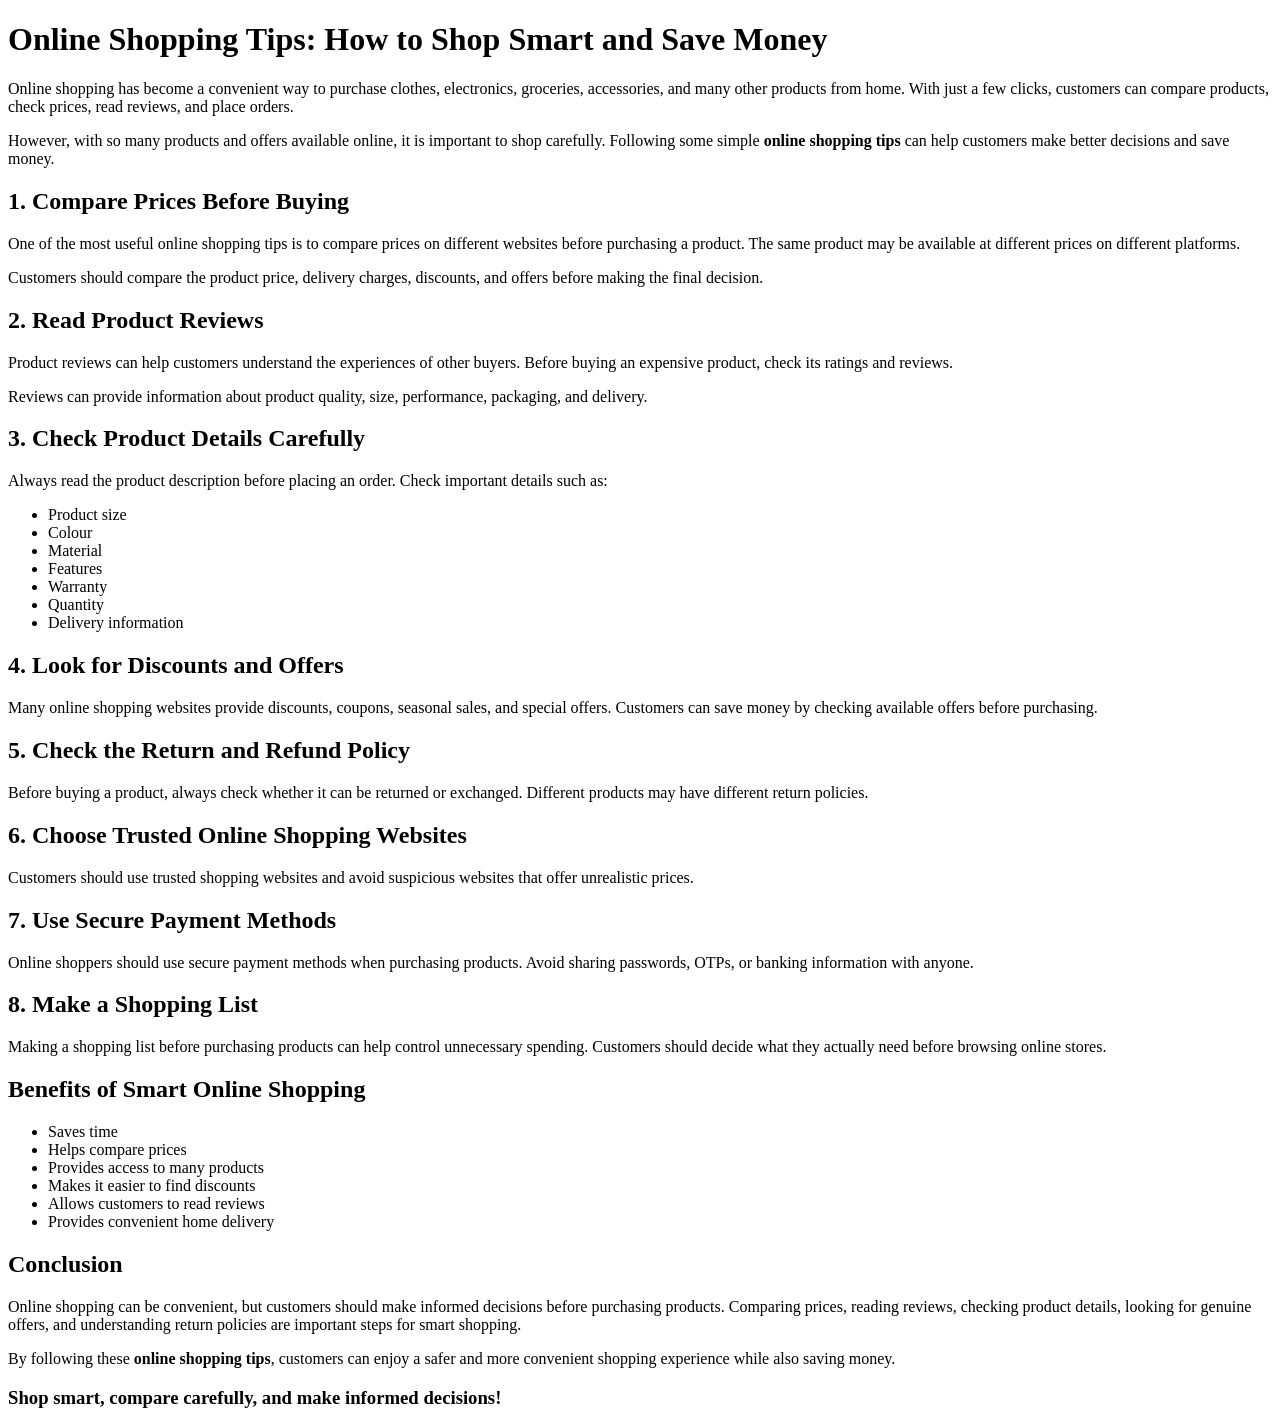
<file: templates/blog.html>
<!DOCTYPE html>
<html lang="en">
<head>
    <meta charset="UTF-8">

    <meta name="viewport" content="width=device-width, initial-scale=1.0">

    <title>Online Shopping Tips: How to Shop Smart and Save Money</title>

    <meta name="description"
          content="Discover useful online shopping tips to compare prices, find discounts, check reviews, and shop safely while saving money.">

    <meta name="keywords"
          content="Online Shopping Tips, Online Shopping, Smart Shopping, Save Money Online, Online Shopping Guide">
</head>

<body>

    <h1>Online Shopping Tips: How to Shop Smart and Save Money</h1>

    <p>
        Online shopping has become a convenient way to purchase clothes,
        electronics, groceries, accessories, and many other products from home.
        With just a few clicks, customers can compare products, check prices,
        read reviews, and place orders.
    </p>

    <p>
        However, with so many products and offers available online, it is
        important to shop carefully. Following some simple
        <strong>online shopping tips</strong> can help customers make better
        decisions and save money.
    </p>

    <h2>1. Compare Prices Before Buying</h2>

    <p>
        One of the most useful online shopping tips is to compare prices on
        different websites before purchasing a product. The same product may
        be available at different prices on different platforms.
    </p>

    <p>
        Customers should compare the product price, delivery charges,
        discounts, and offers before making the final decision.
    </p>

    <h2>2. Read Product Reviews</h2>

    <p>
        Product reviews can help customers understand the experiences of other
        buyers. Before buying an expensive product, check its ratings and
        reviews.
    </p>

    <p>
        Reviews can provide information about product quality, size,
        performance, packaging, and delivery.
    </p>

    <h2>3. Check Product Details Carefully</h2>

    <p>
        Always read the product description before placing an order.
        Check important details such as:
    </p>

    <ul>
        <li>Product size</li>
        <li>Colour</li>
        <li>Material</li>
        <li>Features</li>
        <li>Warranty</li>
        <li>Quantity</li>
        <li>Delivery information</li>
    </ul>

    <h2>4. Look for Discounts and Offers</h2>

    <p>
        Many online shopping websites provide discounts, coupons, seasonal
        sales, and special offers. Customers can save money by checking
        available offers before purchasing.
    </p>

    <h2>5. Check the Return and Refund Policy</h2>

    <p>
        Before buying a product, always check whether it can be returned or
        exchanged. Different products may have different return policies.
    </p>

    <h2>6. Choose Trusted Online Shopping Websites</h2>

    <p>
        Customers should use trusted shopping websites and avoid suspicious
        websites that offer unrealistic prices.
    </p>

    <h2>7. Use Secure Payment Methods</h2>

    <p>
        Online shoppers should use secure payment methods when purchasing
        products. Avoid sharing passwords, OTPs, or banking information
        with anyone.
    </p>

    <h2>8. Make a Shopping List</h2>

    <p>
        Making a shopping list before purchasing products can help control
        unnecessary spending. Customers should decide what they actually
        need before browsing online stores.
    </p>

    <h2>Benefits of Smart Online Shopping</h2>

    <ul>
        <li>Saves time</li>
        <li>Helps compare prices</li>
        <li>Provides access to many products</li>
        <li>Makes it easier to find discounts</li>
        <li>Allows customers to read reviews</li>
        <li>Provides convenient home delivery</li>
    </ul>

    <h2>Conclusion</h2>

    <p>
        Online shopping can be convenient, but customers should make informed
        decisions before purchasing products. Comparing prices, reading
        reviews, checking product details, looking for genuine offers, and
        understanding return policies are important steps for smart shopping.
    </p>

    <p>
        By following these <strong>online shopping tips</strong>, customers
        can enjoy a safer and more convenient shopping experience while also
        saving money.
    </p>

    <h3>Shop smart, compare carefully, and make informed decisions!</h3>

</body>
</html>
</file>
